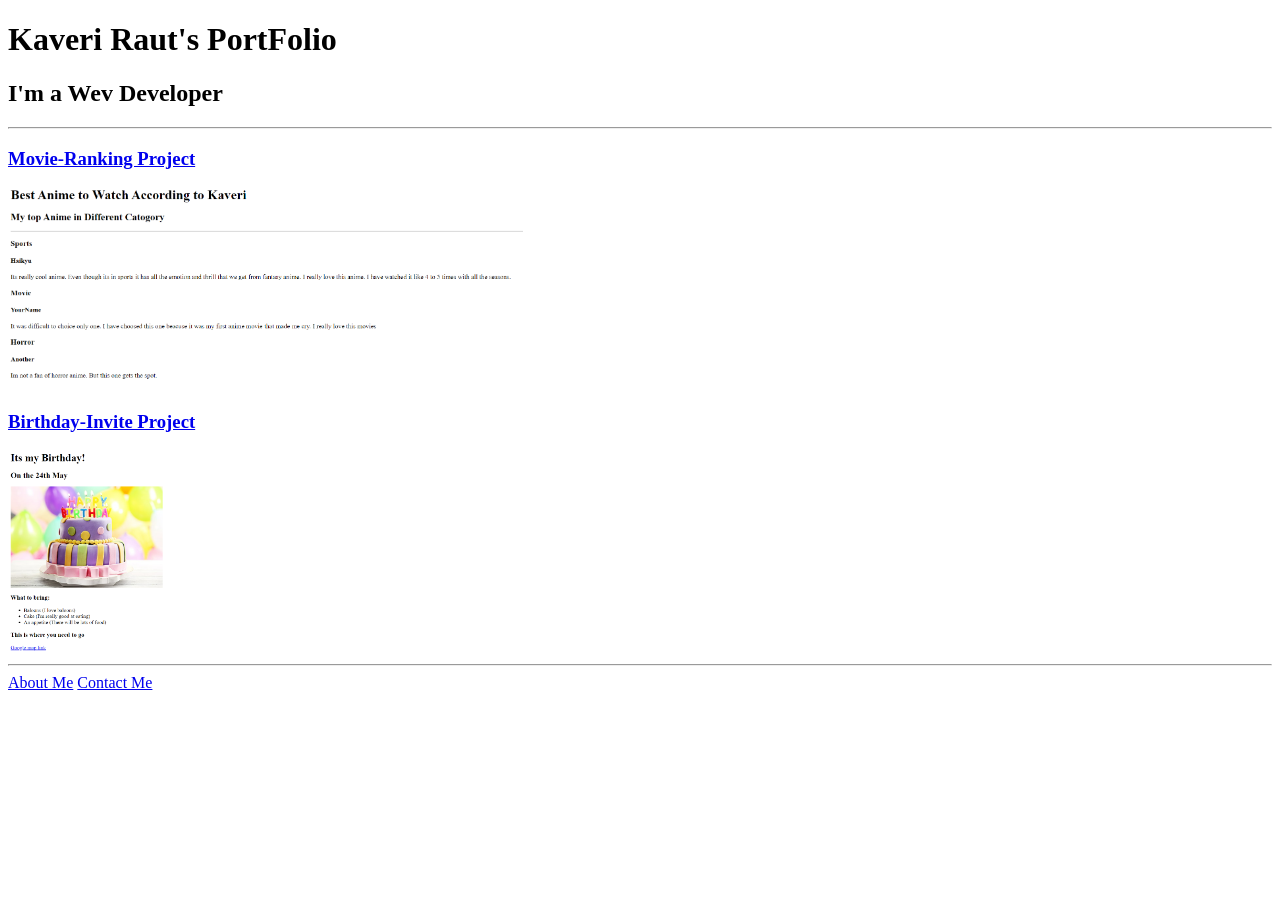
<file: index.html>
<!DOCTYPE html>
<html lang="en">
<head>
    <meta charset="UTF-8">
    <meta name="viewport" content="width=device-width, initial-scale=1.0">
    <title>PortFolio</title>
</head>
<body>
    <h1>Kaveri Raut's PortFolio</h1>
    <h2>I'm a Wev Developer</h2>
    <hr>
    <h3><a href="./public/movie-ranking.html">Movie-Ranking Project</a></h3>
    <img src="./assets/images/movie-ranking.png" alt="Preview of project" height="200px">
    <h3><a href="./public/birthday-Invite.html">Birthday-Invite Project</a></h3>
    <img src="./assets/images/birthday-invite.png" alt="Preview of birthday-invite project." height="200px">
    <hr>
    <a href="./public/about.html">About Me</a>
    <a href="./public/contact.html">Contact Me</a>
</body>
</html>
</file>
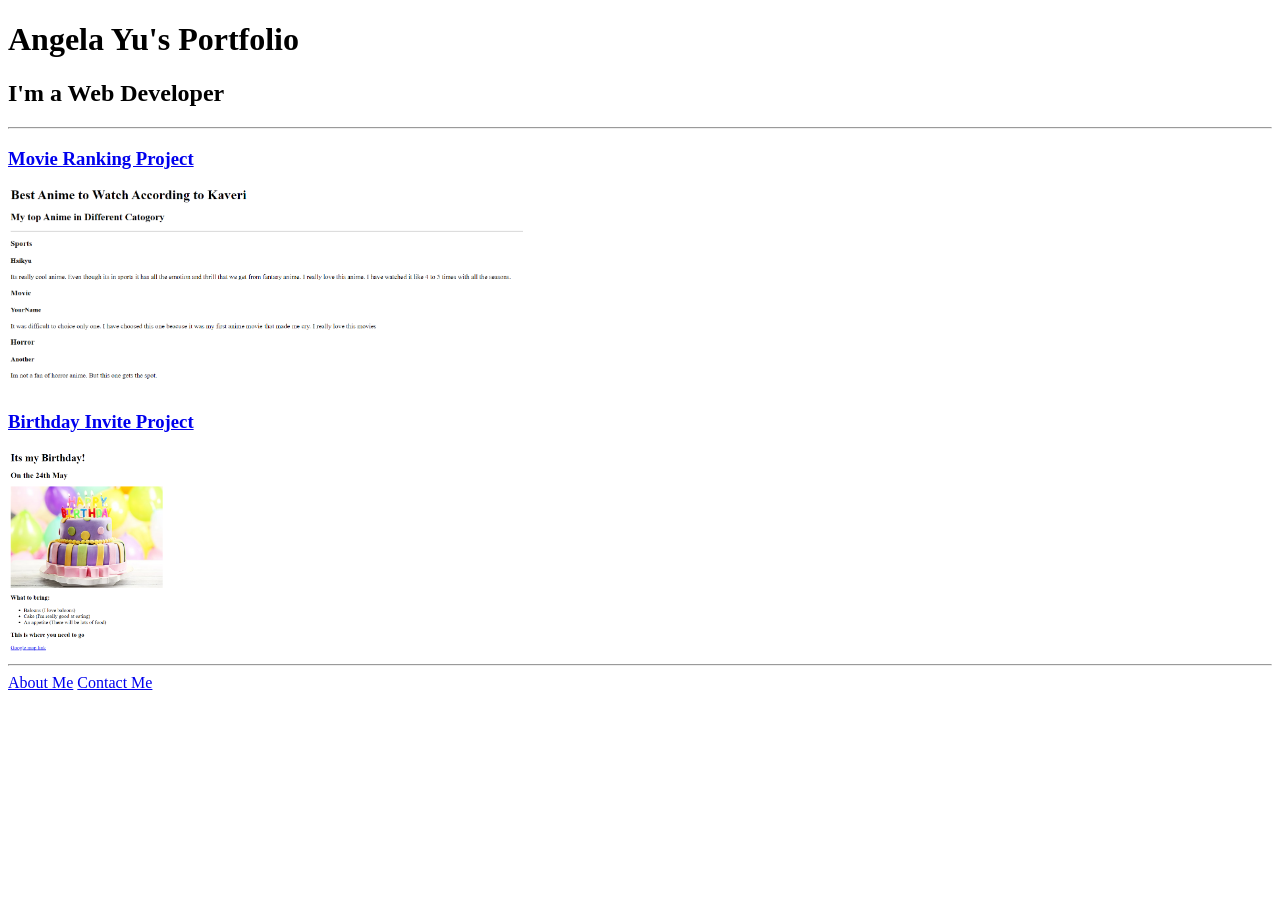
<file: solution.html>
<!DOCTYPE html>
<html lang="en">

<head>
  <meta charset="UTF-8">
  <title>Angela's Portfolio</title>
</head>

<body>
  <h1>Angela Yu's Portfolio</h1>
  <h2>I'm a Web Developer</h2>
  <hr />
  <h3><a href="./public/movie-ranking.html">Movie Ranking Project</a></h3>
  <img src="./assets/images/movie-ranking.png" height="200" alt="movie ranking project preview"/>
  <h3><a href="./public/birthday-invite.html">Birthday Invite Project</a></h3>
  <img src="./assets/images/birthday-invite.png" height="200" alt="birthday invite project preview"/>
  <hr />
  <a href="./public/about.html">About Me</a>
  <a href="./public/contact.html">Contact Me</a>
</body>

</html>
</file>
